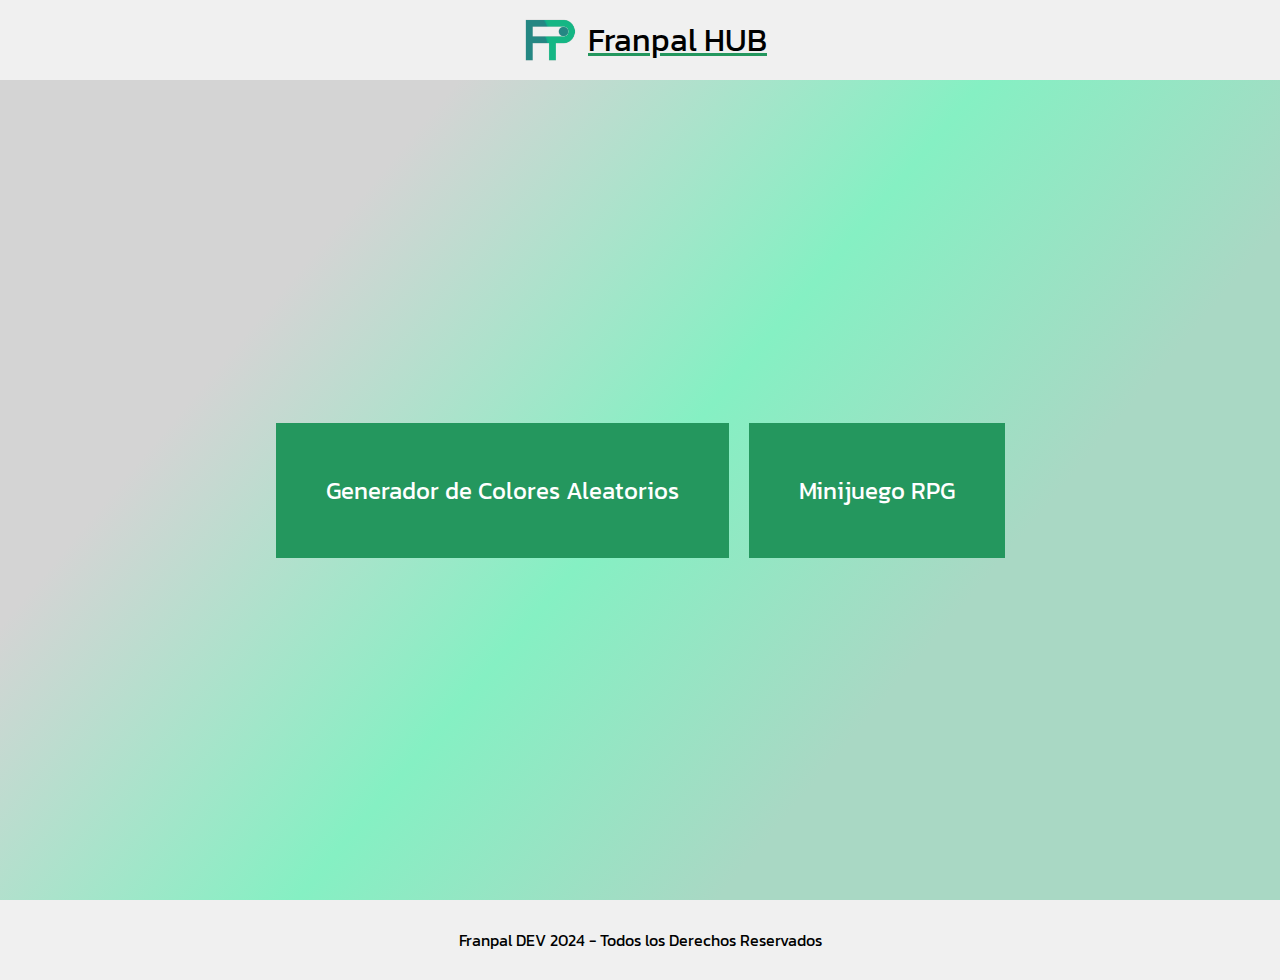
<file: index.html>
<!DOCTYPE html>
<html lang="es">
<head>
    <meta charset="UTF-8">
    <meta name="viewport" content="width=device-width, initial-scale=1.0">
    <title>Franpal HUB</title>
    <link rel="stylesheet" href="generalStyle.css">
    <link rel="shortcut icon" href="resources/Logo_color1024px.png" type="image/x-icon">
    <link rel="preconnect" href="https://fonts.googleapis.com">
    <link rel="preconnect" href="https://fonts.gstatic.com" crossorigin>
    <link href="https://fonts.googleapis.com/css2?family=Kanit:wght@400;700&display=swap" rel="stylesheet">
    <meta name="viewport" content="width=device-width, initial-scale=1.0">
</head>
<body>
    <header>
        <img id="logoImg" src="./resources/Logo_color1024px.png" alt="logo Franpal Dev">
        <h1 id="logoText">Franpal HUB</h1>
    </header>
    <main>
        <section id="botonera">
            <a href="herramientas/randomArtGenerator/index.html" class="botonUrl">Generador de Colores Aleatorios</a>
            <a href="juegos/JuegoRPGhtml/index.html" class="botonUrl">Minijuego RPG</a>
        </section>
    </main>
    <footer>
        <p>Franpal DEV 2024 - Todos los Derechos Reservados</p>
    </footer>
</body>
</html>
</file>
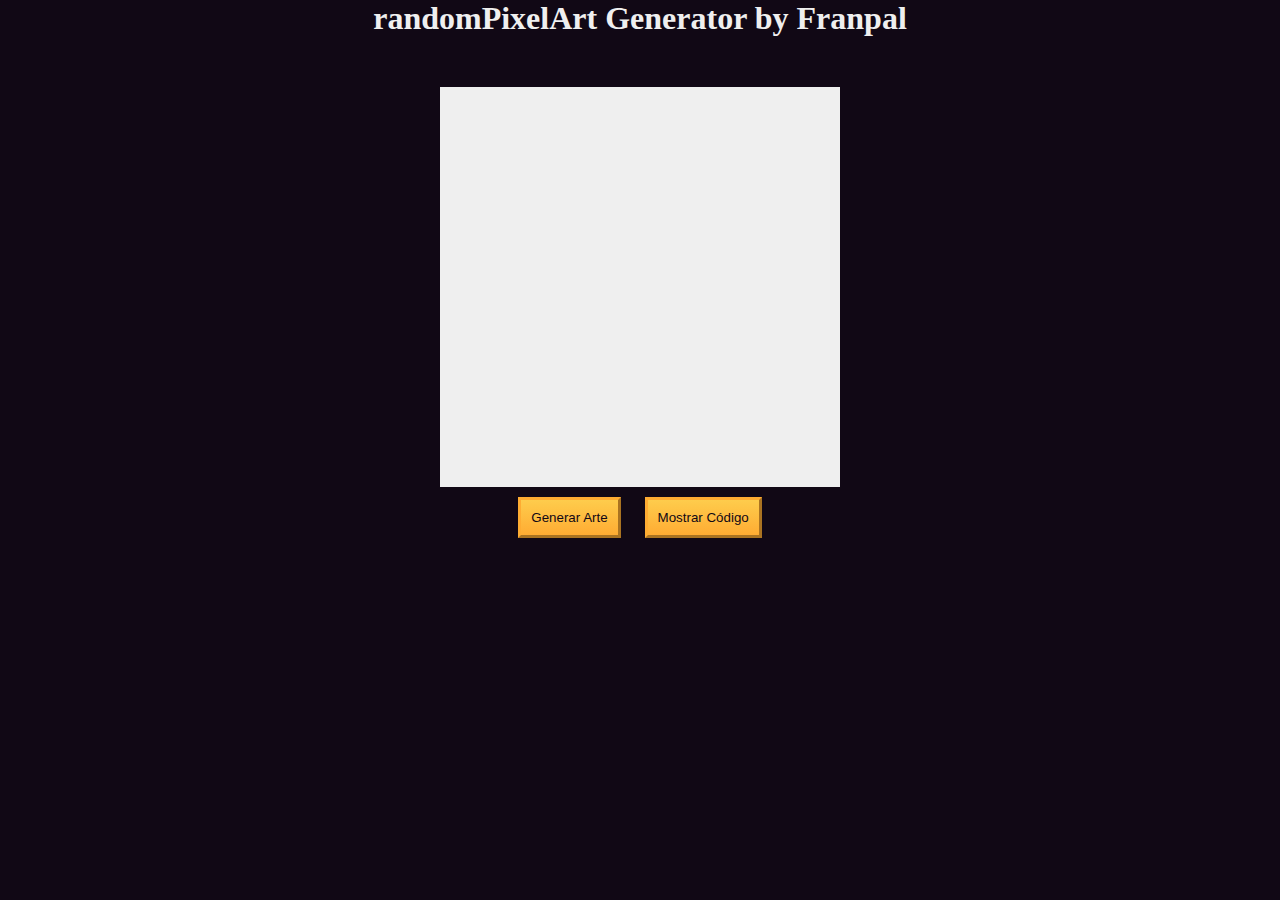
<file: herramientas/randomArtGenerator/index.html>
<!DOCTYPE html>
<html lang="es">
  <head>
    <meta charset="UTF-8" />
    <meta name="viewport" content="width=device-width, initial-scale=1.0" />
    <title>randomPixelArt Generator</title>
    <link rel="stylesheet" href="./styles.css" />
  </head>
  <body>
    <h1>randomPixelArt Generator by Franpal</h1>
    <main>
        <article id="lienzo">
            <section class="bg-information-container" id="pixel1">
                <p><span id="bg-hex-code1"></span></p>
            </section>
            <section class="bg-information-container" id="pixel2">
                <p><span id="bg-hex-code2"></span></p>
            </section>
            <section class="bg-information-container" id="pixel3">
                <p><span id="bg-hex-code3"></span></p>
            </section>
            <section class="bg-information-container" id="pixel4">
                <p><span id="bg-hex-code4"></span></p>
            </section>
            <section class="bg-information-container" id="pixel5">
                <p><span id="bg-hex-code5"></span></p>
            </section>
            <section class="bg-information-container" id="pixel6">
                <p><span id="bg-hex-code6"></span></p>
            </section>
            <section class="bg-information-container" id="pixel7">
                <p><span id="bg-hex-code7"></span></p>
            </section>
            <section class="bg-information-container" id="pixel8">
                <p><span id="bg-hex-code8"></span></p>
            </section>
            <section class="bg-information-container" id="pixel9">
                <p><span id="bg-hex-code9"></span></p>
            </section>
            <section class="bg-information-container" id="pixel10">
                <p><span id="bg-hex-code10"></span></p>
            </section>
            <section class="bg-information-container" id="pixel11">
                <p><span id="bg-hex-code11"></span></p>
            </section>
            <section class="bg-information-container" id="pixel12">
                <p><span id="bg-hex-code12"></span></p>
            </section>
            <section class="bg-information-container" id="pixel13">
                <p><span id="bg-hex-code13"></span></p>
            </section>
            <section class="bg-information-container" id="pixel14">
                <p><span id="bg-hex-code14"></span></p>
            </section>
            <section class="bg-information-container" id="pixel15">
                <p><span id="bg-hex-code15"></span></p>
            </section>
            <section class="bg-information-container" id="pixel16">
                <p><span id="bg-hex-code16"></span></p>
            </section>
            <section class="bg-information-container" id="pixel17">
                <p><span id="bg-hex-code17"></span></p>
            </section>
            <section class="bg-information-container" id="pixel18">
                <p><span id="bg-hex-code18"></span></p>
            </section>
            <section class="bg-information-container" id="pixel19">
                <p><span id="bg-hex-code19"></span></p>
            </section>
            <section class="bg-information-container" id="pixel20">
                <p><span id="bg-hex-code20"></span></p>
            </section>
            <section class="bg-information-container" id="pixel21">
                <p><span id="bg-hex-code21"></span></p>
            </section>
            <section class="bg-information-container" id="pixel22">
                <p><span id="bg-hex-code22"></span></p>
            </section>
            <section class="bg-information-container" id="pixel23">
                <p><span id="bg-hex-code23"></span></p>
            </section>
            <section class="bg-information-container" id="pixel24">
                <p><span id="bg-hex-code24"></span></p>
            </section>
            <section class="bg-information-container" id="pixel25">
                <p><span id="bg-hex-code25"></span></p>
            </section>
        </article>

      <button class="btn" id="btn">Generar Arte</button>
      <button class="showCode" id="btnCode">Mostrar Código</button>
    </main>
    <script src="./script.js"></script>
  </body>
</html>
</file>
<file: generalStyle.css>
/* Configuración General */

:root{
    /* variables de color */
    --texto:#000000;
    --textoInverso:#ffffff;
    --colorAcento:#24975e;
    --colorHover:#058545;
    --fondoGeneral:#ffffff;
    --fondoTarjeta:#ebfffe;
    --fondoSecundario:#f0f0f0;

    /* variables de fondos degradados */
    --efectoFondo:linear-gradient(130deg, rgb(212, 212, 212) 25%, rgb(133, 240, 195) 50%, rgb(169, 216, 196) 70%);
}

*{
    margin: 0;
    font-family: "Kanit", sans-serif;
    font-weight: 400;
    font-style: normal;
}

body{
    max-width: 100vw;
    background: var(--efectoFondo);
}

/* Encabezado */

header{
    background-color: var(--fondoSecundario);
    display: flex;
    justify-content: center;
    align-items: center;
    gap: 5px;
    height: 80px;
    width: 100%;
}

#logoImg{
    width: 70px;
    aspect-ratio: 1/1;
}

#logoText{
    font-size: 200%;
    text-decoration: underline;
    text-decoration-color: var(--colorAcento);
}

/* Contenido principal */

main{
    display: flex;
    align-items: center;
    justify-content: center;
    flex-direction: column;
    min-height: calc(100vh - 80px);
}

#botonera{
    display: flex;
    align-items: center;
    justify-content: center;
    flex-wrap: wrap;   
    gap: 20px;
}

.botonUrl{
    background-color: var(--colorAcento);
    text-decoration: none;
    color: var(--textoInverso);
    padding: 50px;
    font-size: 1.5rem;
}

.botonUrl:hover, .botonUrl:active{
    background-color: var(--colorHover);
}

/* Pié de página */

footer{
    background-color: var(--fondoSecundario);
    display: flex;
    justify-content: center;
    align-items: center;
    height: 80px; 
}
</file>
<file: herramientas/randomArtGenerator/styles.css>
*,
*::before,
*::after {
  margin: 0;
  padding: 0;
  box-sizing: border-box;
}

:root {
  --yellow: #f1be32;
  --golden-yellow: #feac32;
  --dark-purple: #110815;
  --light-grey: #efefef;
}

body {
  background-color: var(--dark-purple);
  color: var(--light-grey);
  text-align: center;
  display: flex;
  flex-direction: column;
  justify-content: center;
  align-items: center;
  gap: 50px;
}

#lienzo{
    width: 400px;
    height: 400px;
    display: flex;
    justify-content: center;
    align-items: center;
    flex-wrap: wrap;
    background-color: #efefef;
}
section{
    width: 80px;
    height: 80px;
}

.bg-information-container {
  font-size: 1rem;
}

.btn {
  cursor: pointer;
  padding: 10px;
  margin: 10px;
  color: var(--dark-purple);
  background-color: var(--golden-yellow);
  background-image: linear-gradient(#fecc4c, #ffac33);
  border-color: var(--golden-yellow);
  border-width: 3px;
}

.btn:hover {
  background-image: linear-gradient(#ffcc4c, #f89808);
}

.showCode {
    cursor: pointer;
    padding: 10px;
    margin: 10px;
    color: var(--dark-purple);
    background-color: var(--golden-yellow);
    background-image: linear-gradient(#fecc4c, #ffac33);
    border-color: var(--golden-yellow);
    border-width: 3px;
  }
  
  .showCode:hover {
    background-image: linear-gradient(#ffcc4c, #f89808);
  }
</file>
